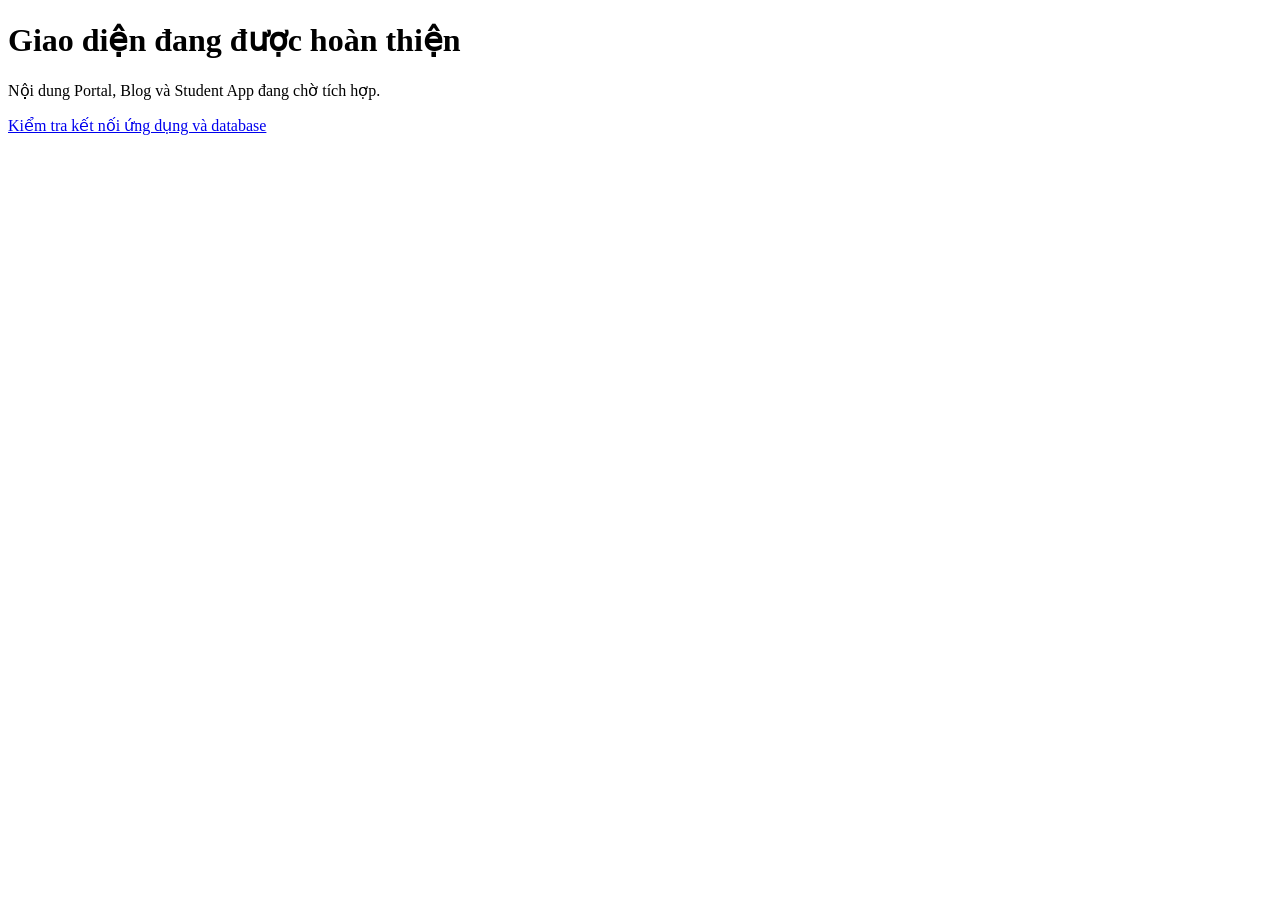
<file: web/frontend-pending.html>
<!doctype html>
<html lang="vi"><meta charset="utf-8"><meta name="viewport" content="width=device-width,initial-scale=1">
<title>MyMiniCloud — Giao diện đang hoàn thiện</title>
<body><main><h1>Giao diện đang được hoàn thiện</h1>
<p>Nội dung Portal, Blog và Student App đang chờ tích hợp.</p>
<p><a href="/api/health">Kiểm tra kết nối ứng dụng và database</a></p></main></body></html>
</file>
